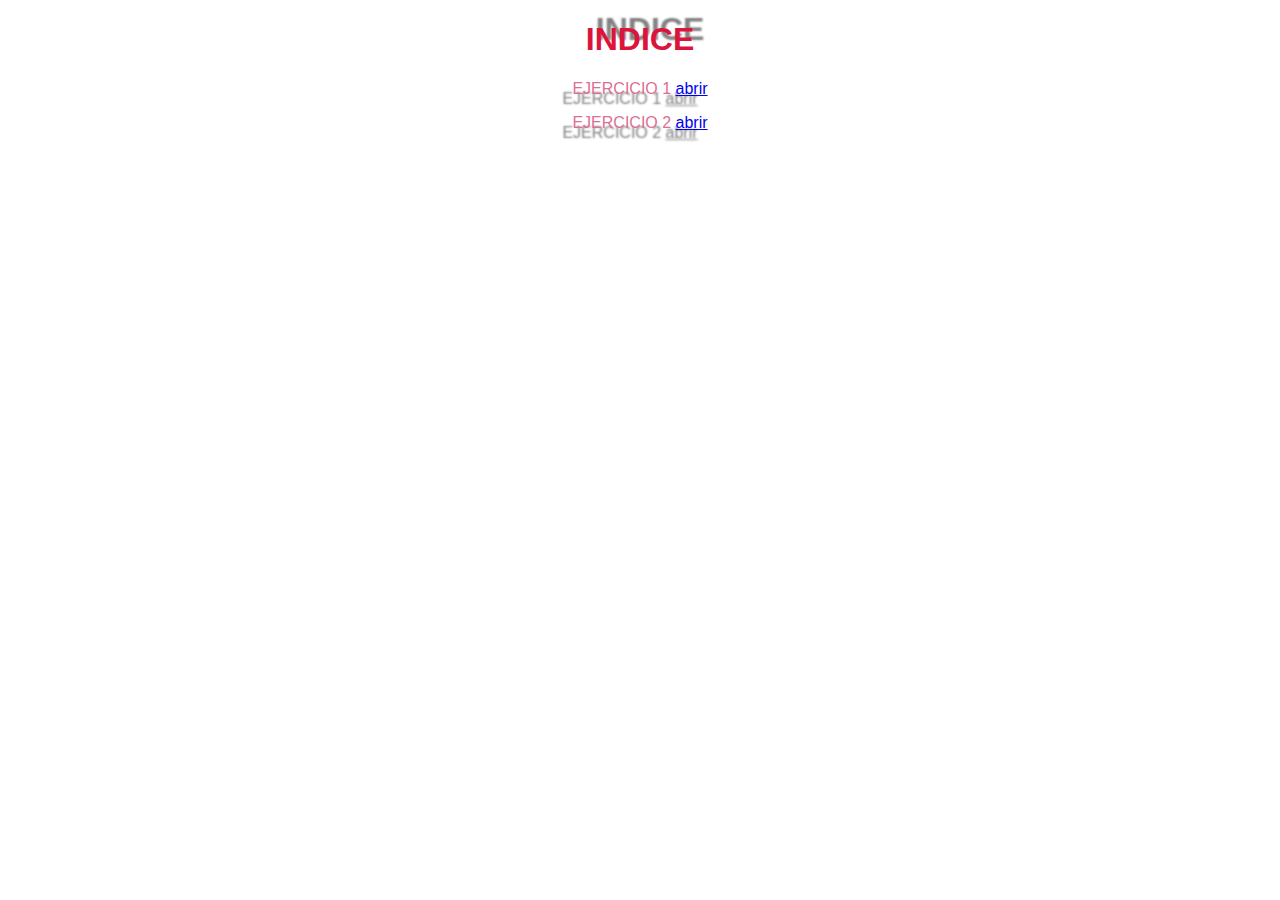
<file: index.html>
<!DOCTYPE html>
<html lang="en">
<head>
    <meta charset="UTF-8">
    <meta name="viewport" content="width=device-width, initial-scale=1.0">
    <title>Document</title>
    <link rel="stylesheet" href="css.css/index.css">
</head>
<body >
    <div class="h1">
    <h1>INDICE</h1>
</div>
<div class="apartado8">
    <p>EJERCICIO 1 <a href="border_Redondeado.html">abrir</a></p>
    <p>EJERCICIO 2 <a href="sombras.html">abrir</a></p>
</div>

</body>
</html>
</file>
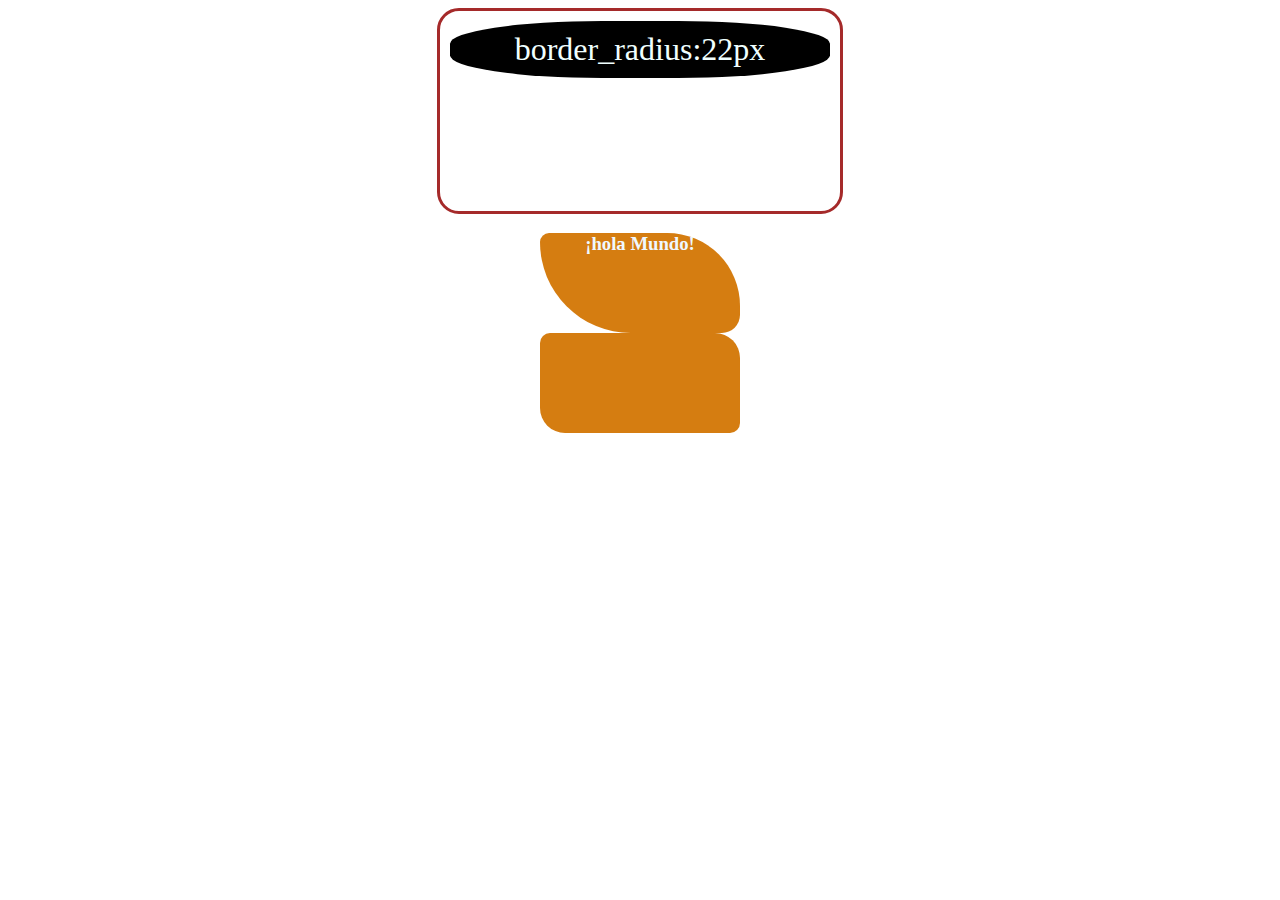
<file: border_Redondeado.html>
<!DOCTYPE html>
<html lang="es">
<head>
    <meta charset="UTF-8">
    <meta name="viewport" content="width=device-width, initial-scale=1.0">
    <title>Border_redondeados</title>
    <link rel="stylesheet" href="css.css/border-redon.css">
</head>
<body>

    <div class="apartado1">
        <p>border_radius:22px </p>
    </div>
    <div class="apartado2">
        <h3>¡hola Mundo!</h3>
    </div>
    <div class="apartado3">

    </div>
</body>
</html>
</file>
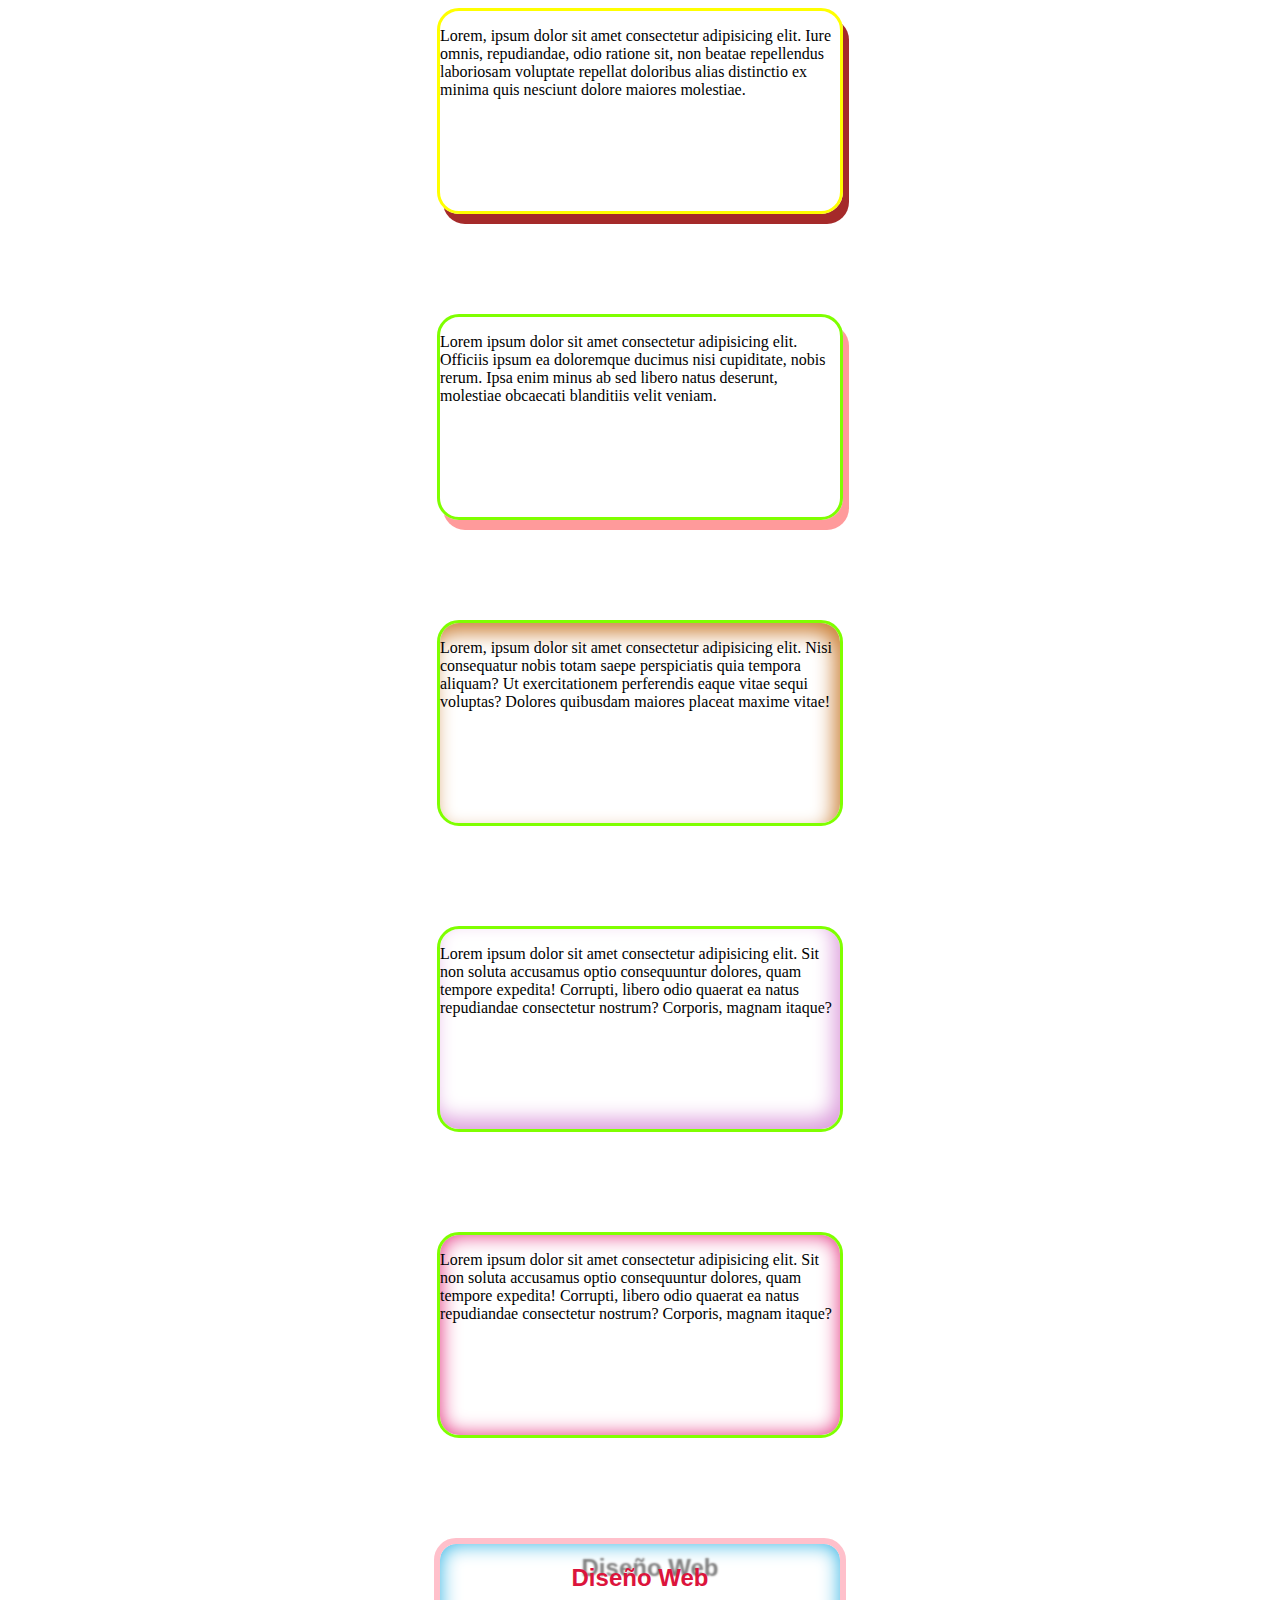
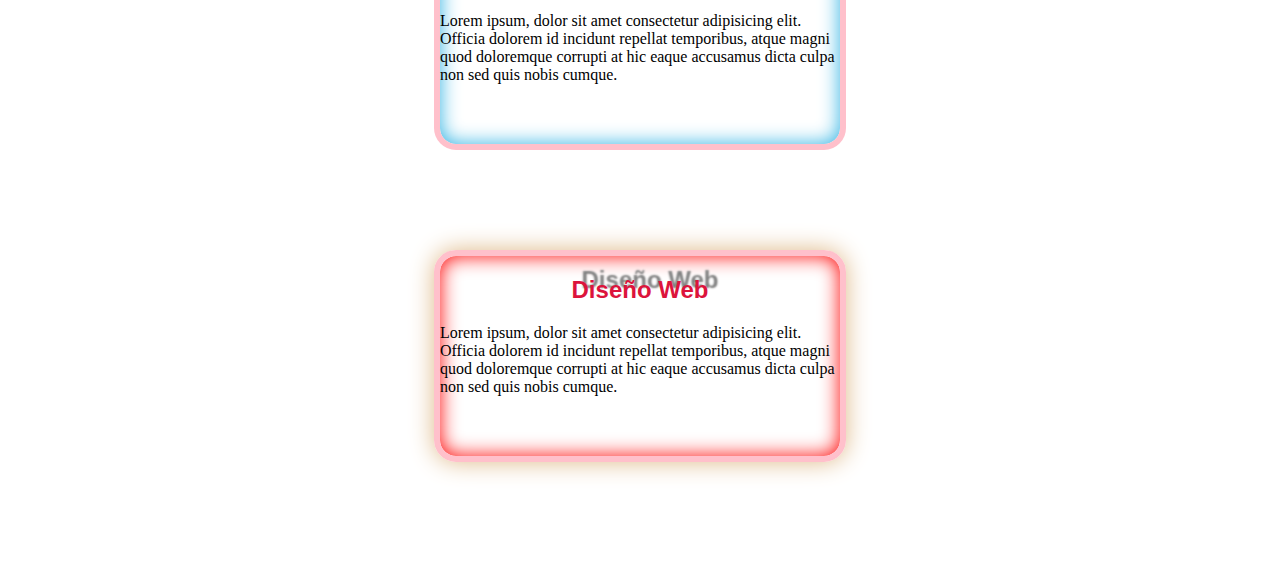
<file: sombras.html>
<!DOCTYPE html>
<html lang="en">
<head>
    <meta charset="UTF-8">
    <meta name="viewport" content="width=, initial-scale=1.0">
    <title>Document</title>
    <link rel="stylesheet" href="css.css/sombras.css">
</head>
<body>
    <div class="apartado1">
        <p>Lorem, ipsum dolor sit amet consectetur adipisicing elit. Iure omnis, repudiandae, odio ratione sit, non beatae repellendus laboriosam voluptate repellat doloribus alias distinctio ex minima quis nesciunt  
            dolore maiores molestiae.</p>
    </div>
    <div class="apartado2">
        <p>Lorem ipsum dolor sit amet consectetur adipisicing elit. Officiis ipsum ea doloremque ducimus nisi cupiditate, nobis rerum. Ipsa enim minus ab sed libero natus deserunt, molestiae 
            obcaecati blanditiis velit veniam.</p>
    </div>
    <div class="apartado3">
        <p>Lorem, ipsum dolor sit amet consectetur adipisicing elit. Nisi consequatur nobis totam saepe perspiciatis quia tempora aliquam? Ut exercitationem perferendis eaque vitae sequi voluptas? Dolores quibusdam maiores
             placeat maxime vitae!</p>
    </div>
    <div class="apartado4">
        <p>Lorem ipsum dolor sit amet consectetur adipisicing elit. Sit non soluta accusamus optio consequuntur dolores, quam tempore expedita! Corrupti, libero odio quaerat ea natus repudiandae consectetur nostrum?
            
            Corporis, magnam itaque?</p>
    </div>
    <div class="apartado5">
        <p>Lorem ipsum dolor sit amet consectetur adipisicing elit. Sit non soluta accusamus optio consequuntur dolores, quam tempore expedita! Corrupti, libero odio quaerat ea natus repudiandae consectetur nostrum?
            
            Corporis, magnam itaque?</p>
    </div>
    <section class="apartado6">
        <h2> Diseño Web</h2>
        <p>Lorem ipsum, dolor sit amet consectetur adipisicing elit. Officia dolorem id incidunt repellat temporibus, atque magni quod doloremque corrupti at hic eaque accusamus
             dicta culpa non sed quis nobis cumque.</p>
    </section>
    <section class="apartado7">
        <h2> Diseño Web</h2>
        <p>Lorem ipsum, dolor sit amet consectetur adipisicing elit. Officia dolorem id incidunt repellat temporibus, atque magni quod doloremque corrupti at hic eaque accusamus
             dicta culpa non sed quis nobis cumque.</p>
    </section>
</body>
</html>
</file>
<file: css.css/index.css>
h1{
    text-align: center;
    color: crimson;
    text-shadow: 10px -10px 2px grey;
    font-family: Helvetica;
}
.apartado8{
    text-align: center;
    color:palevioletred;
    text-shadow: -10px 10px 2px grey;
    font-family: Helvetica;
}
</file>
<file: css.css/border-redon.css>
.apartado1{
    border: 3px solid brown;
    width: 400px;
    height: 200px;
    margin: 0 auto;
    border-radius: 22px; 
}
p{
    text-align: center;
    color: azure;
    background-color: black;
    margin: 10px;
    padding: 10px;
    border-radius: 40%;
    font-size: 32px;
}
.apartado2{
    background-color: rgb(213, 125, 17);
    color: aliceblue;
    width: 200px;
    height:100px ;
    text-align: center;
    margin: 0 auto;
    /* bordes redondeados*/
    border-top-left-radius: 10px;
    border-top-right-radius: 80px;
    border-bottom-left-radius: 100px;
    border-bottom-right-radius: 20px;

}
.apartado3{
    border-radius:calc();
    background-color: rgb(213, 125, 17);
    color: aliceblue;
    width: 200px;
    height:100px ;
    text-align: center;
    margin: 0 auto;
    /* border redondeados*/
    /* border-radius:tof/left top/right botom/right bottom/left;*/
    border-radius: 10px 25px;/* top/left  -bottom/right
    top/right - bottom/left*/
}
</file>
<file: css.css/sombras.css>
.apartado1{
border: 3px solid yellow;
width: 400px;
height: 200px;
margin: 0 auto;
border-radius: 22px; 
box-shadow: 6px 10px brown;

}
.apartado2{
border: 3px solid chartreuse;
width: 400px;
height: 200px;
margin: 100px auto;
border-radius: 22px; 
box-shadow: 6px 10px rgba(255,2,4,0.4);

}
.apartado3{
border: 3px solid chartreuse;
width: 400px;
height: 200px;
margin: 100px auto;
border-radius: 22px; 
box-shadow: -6px 10px 20px peru inset;
}
.apartado4{
border: 3px solid chartreuse;
width: 400px;
height: 200px;
margin: 100px auto;
border-radius: 22px; 
box-shadow: -6px -10px 20px plum inset;
}
.apartado5{
border: 3px solid chartreuse;
width: 400px;
height: 200px;
margin: 100px auto;
border-radius: 22px; 
box-shadow: 0px 0px 20px rgb(226, 43, 122) inset;
}
.apartado6{
border: 6px solid pink;
width: 400px;
height: 200px;
margin: 100px auto;
border-radius: 22px; 
box-shadow: 0px 0px 20px rgb(43, 177, 226) inset;
}
h2{
text-align: center;
color: crimson;
text-shadow: 10px -10px 2px grey;
font-family: Helvetica;
}
.apartado7{
border: 6px solid pink;
width: 400px;
height: 200px;
margin: 100px auto;
border-radius: 22px; 
box-shadow: 0px 0px 20px red inset, 0px 0px 25px burlywood;
</file>
